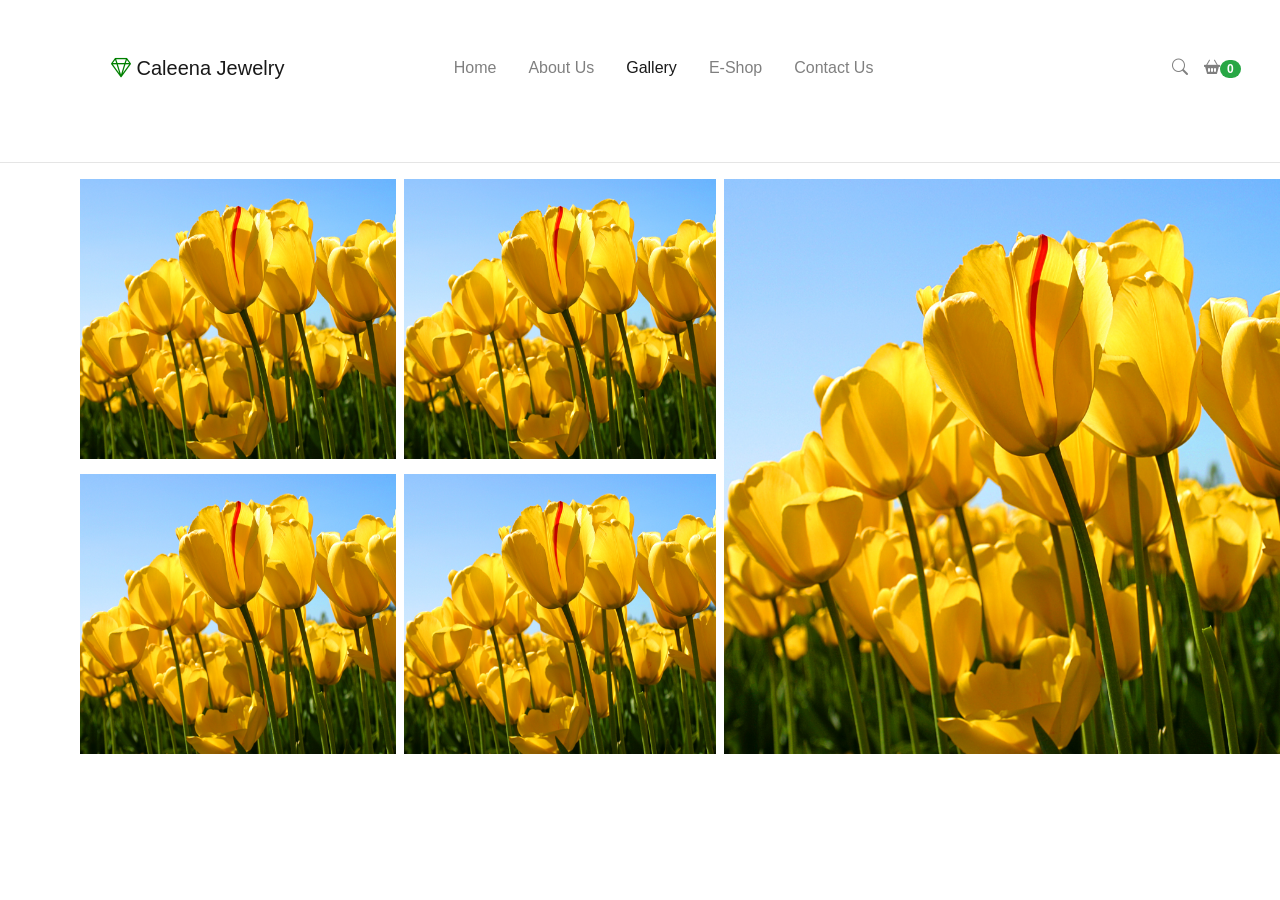
<file: gallery.html>
<!DOCTYPE html>
<html lang="en">
<head>
  <meta charset="UTF-8">
  <meta name="viewport" content="width=device-width, initial-scale=1">
  <link rel="stylesheet" href="bootstrap/css/bootstrap.min.css">
  <link rel="stylesheet" href="icons/font/bootstrap-icons.css">
  <link rel="stylesheet" href="css/gallery.css">
  <title>Caleena Jewelry</title>
</head>
<body>
	<nav class="navbar navbar-expand-sm navbar-light pt-5">
  <div class="container-fluid">
    <a class="navbar-brand" href="index.html"><i class="bi bi-gem"></i> Caleena Jewelry</a>
    <button class="navbar-toggler" type="button" data-toggle="collapse" data-target="#navbarNav" aria-controls="navbarNav" aria-expanded="false" aria-label="Toggle navigation">
      <span class="navbar-toggler-icon"><i class="bi bi-list"></i></span>
    </button>
    <div class="collapse navbar-collapse" id="navbarNav">
      <ul class="navbar-nav mx-auto" >
        <li class="nav-item px-2">
          <a class="nav-link" aria-current="page" href="index.html">Home</a>
        </li>
        <li class="nav-item px-2">
          <a class="nav-link" href="values.html">About Us</a>
        </li>
        <li class="nav-item px-2">
          <a class="nav-link active" href="gallery.html">Gallery</a>
        </li>
        <li class="nav-item px-2">
          <a class="nav-link" href="shop.html">E-Shop</a>
        </li>
        <li class="nav-item px-2">
          <a class="nav-link" href="#">Contact Us</a>
        </li>
      </ul>
      
      <ul class="navbar-nav ml-auto" >
        <li class="nav-item">
          <a class="nav-link" href="#"><i class="bi bi-search"></i></a>
        </li>
        <li  class="nav-item">
         <a class="nav-link" href="#"><i class="bi bi-basket2-fill"></i><span class="badge badge-pill badge-success">0</span></a>
        </li>
      </ul>
    </div>
  </div>
</nav><hr>
	
 <div class="container-fluid">
  <div class="row row-content">
         <div class="col-6 col-sm-3 px-0">
         	<div class="space-1">
         		<img src="img/Tulips.jpg" height="280px" alt="img">
       </div>
       <div class="space-2">
         		<img src="img/Tulips.jpg" height="280px" alt="img">
       </div>
         </div>
         <div class="col-6 col-sm-3 px-0">
         	<div class="space-3">
                <img src="img/Tulips.jpg" height="280px" alt="img">
         	</div>
         	<div class="space-4">
                <img src="img/Tulips.jpg" height="280px" alt="img">
         	</div>
         </div>
         <div class="col-12 col-sm-6 px-0">
         	<div class="space-5">
         		<img src="img/Tulips.jpg" height="575px" alt="img">
         	</div>
           </div>
       </div>

 </div>

  <script src="bootstrap/jquery/dist/jquery.slim.min.js"></script>
  <script src="bootstrap/popper.js/dist/popper.min.js"></script>
  <script src="bootstrap/js/bootstrap.min.js"></script>
</body>
</html>
</file>
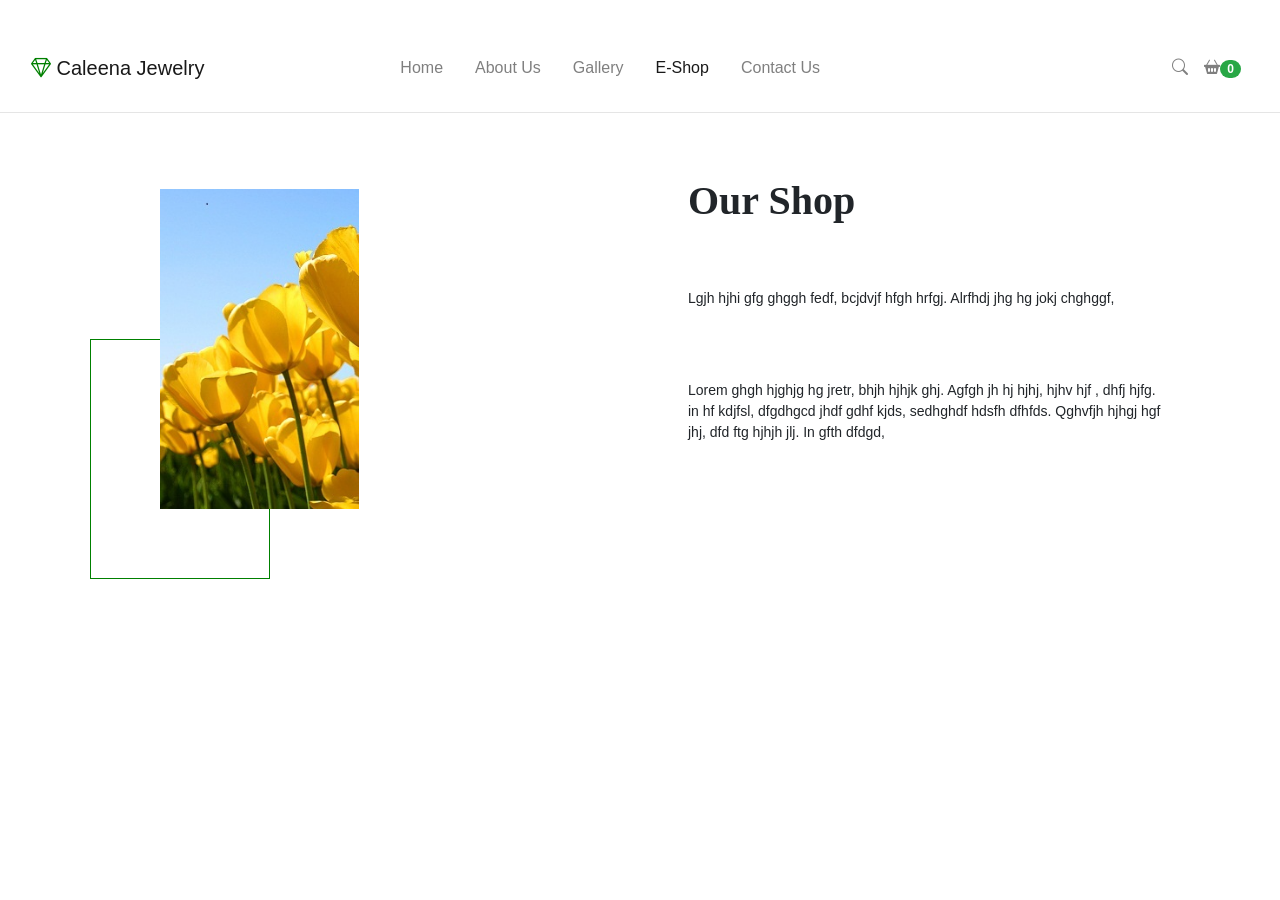
<file: shop.html>
<!DOCTYPE html>
<html lang="en">
<head>
  <meta charset="UTF-8">
  <meta name="viewport" content="width=device-width, initial-scale=1">
  <link rel="stylesheet" href="bootstrap/css/bootstrap.min.css">
  <link rel="stylesheet" href="icons/font/bootstrap-icons.css">
  <link rel="stylesheet" href="css/shop.css">
  <title>Caleena Jewelry</title>
</head>
<body>
	<nav class="navbar navbar-expand-sm navbar-light pt-5">
  <div class="container-fluid">
    <a class="navbar-brand" href="index.html"><i class="bi bi-gem"></i> Caleena Jewelry</a>
    <button class="navbar-toggler" type="button" data-toggle="collapse" data-target="#navbarNav" aria-controls="navbarNav" aria-expanded="false" aria-label="Toggle navigation">
      <span class="navbar-toggler-icon"><i class="bi bi-list"></i></span>
    </button>
    <div class="collapse navbar-collapse" id="navbarNav">
      <ul class="navbar-nav mx-auto" >
        <li class="nav-item px-2">
          <a class="nav-link" aria-current="page" href="index.html">Home</a>
        </li>
        <li class="nav-item px-2">
          <a class="nav-link" href="values.html">About Us</a>
        </li>
        <li class="nav-item px-2">
          <a class="nav-link" href="gallery.html">Gallery</a>
        </li>
        <li class="nav-item px-2">
          <a class="nav-link active" href="shop.html">E-Shop</a>
        </li>
        <li class="nav-item px-2">
          <a class="nav-link" href="#">Contact Us</a>
        </li>
      </ul>
      
      <ul class="navbar-nav ml-auto" >
        <li class="nav-item">
          <a class="nav-link" href="#"><i class="bi bi-search"></i></a>
        </li>
        <li  class="nav-item">
         <a class="nav-link" href="#"><i class="bi bi-basket2-fill"></i><span class="badge badge-pill badge-success">0</span></a>
        </li>
      </ul>
    </div>
  </div>
</nav><hr>



<div class="container">
 <div class="row row-content pb-5">

  <div class="col-12 col-sm-6" style="position: relative; height: 500px;">

   <div class="box"></div>

   <div class="imag">
    <img src="img/Tulipsv.jpg" alt="Tulips">
   </div>

  </div>

  <div class="col-12 col-sm-6 p-5">

   <h1 style="font-family: didot; font-weight: bold; padding-bottom: 55px;">Our Shop</h1>

   <p style="padding-bottom: 55px; font-size: 14px;">Lgjh hjhi gfg ghggh fedf, bcjdvjf hfgh hrfgj. Alrfhdj jhg hg jokj chghggf,</p>

    <p style="font-size: 14px;">Lorem ghgh hjghjg hg jretr, bhjh hjhjk ghj. Agfgh jh hj hjhj, hjhv hjf , dhfj hjfg. in hf kdjfsl, dfgdhgcd jhdf gdhf kjds, sedhghdf hdsfh dfhfds. Qghvfjh hjhgj hgf jhj, dfd ftg hjhjh jlj. In gfth dfdgd,</p>

  </div>

 </div>
</div>
 
  <script src="bootstrap/jquery/dist/jquery.slim.min.js"></script>
  <script src="bootstrap/popper.js/dist/popper.min.js"></script>
  <script src="bootstrap/js/bootstrap.min.js"></script>
</body>
</html>
</file>
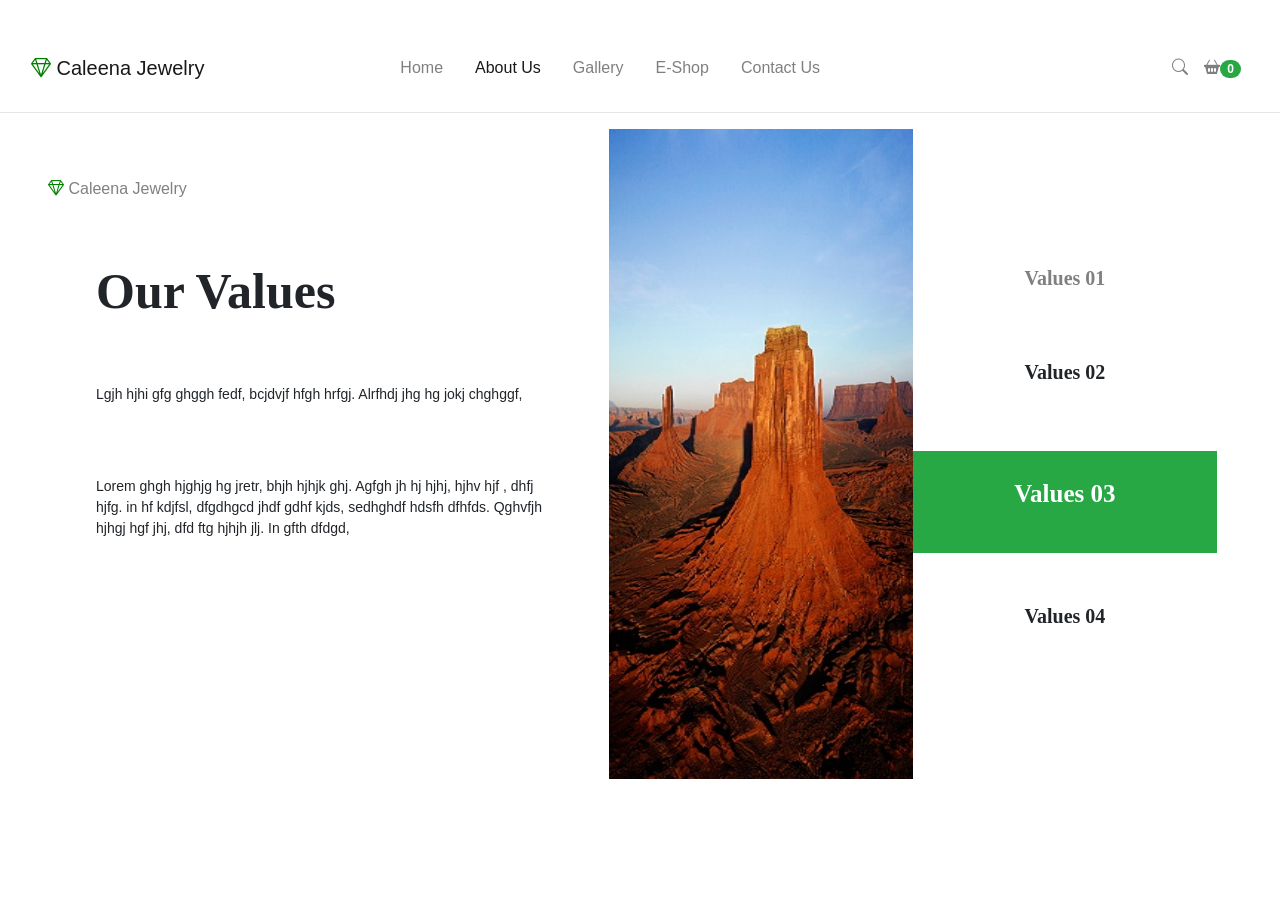
<file: values.html>
<!DOCTYPE html>
<html lang="en">
<head>
  <meta charset="UTF-8">
  <meta name="viewport" content="width=device-width, initial-scale=1">
  <link rel="stylesheet" href="bootstrap/css/bootstrap.min.css">
  <link rel="stylesheet" href="icons/font/bootstrap-icons.css">
  <link rel="stylesheet" href="css/values.css">
  <title>Caleena Jewelry</title>
</head>
<body>
  <nav class="navbar navbar-expand-sm navbar-light pt-5">
  <div class="container-fluid">
    <a class="navbar-brand" href="index.html"><i class="bi bi-gem"></i> Caleena Jewelry</a>
    <button class="navbar-toggler" type="button" data-toggle="collapse" data-target="#navbarNav" aria-controls="navbarNav" aria-expanded="false" aria-label="Toggle navigation">
      <span class="navbar-toggler-icon"><i class="bi bi-list"></i></span>
    </button>
    <div class="collapse navbar-collapse" id="navbarNav">
      <ul class="navbar-nav mx-auto" >
        <li class="nav-item px-2">
          <a class="nav-link" aria-current="page" href="index.html">Home</a>
        </li>
        <li class="nav-item px-2">
          <a class="nav-link active" href="values.html">About Us</a>
        </li>
        <li class="nav-item px-2">
          <a class="nav-link" href="gallery.html">Gallery</a>
        </li>
        <li class="nav-item px-2">
          <a class="nav-link" href="shop.html">E-Shop</a>
        </li>
        <li class="nav-item px-2">
          <a class="nav-link" href="#">Contact Us</a>
        </li>
      </ul>
      
      <ul class="navbar-nav ml-auto" >
        <li class="nav-item">
          <a class="nav-link" href="#"><i class="bi bi-search"></i></a>
        </li>
        <li  class="nav-item">
         <a class="nav-link" href="#"><i class="bi bi-basket2-fill"></i><span class="badge badge-pill badge-success">0</span></a>
        </li>
      </ul>
    </div>
  </div>
</nav><hr>
 <div class="container-fluid">
  <div class="row row-content mr-5">

  	<div class="col-12 col-sm-6 p-5">

  		<a style="color: grey;" href="#"><i class="bi bi-gem"></i> Caleena Jewelry</a>

      <div class="pl-5 pr-2">
      <h1 style="font-family: didot; font-weight: bold; font-size: 50px; padding-top: 60px; padding-bottom: 55px;">Our Values</h1>

      <p style="padding-bottom: 55px; font-size: 14px;">Lgjh hjhi gfg ghggh fedf, bcjdvjf hfgh hrfgj. Alrfhdj jhg hg jokj chghggf,</p>
      
      <p style="font-size: 14px;">Lorem ghgh hjghjg hg jretr, bhjh hjhjk ghj. Agfgh jh hj hjhj, hjhv hjf , dhfj hjfg. in hf kdjfsl, dfgdhgcd jhdf gdhf kjds, sedhghdf hdsfh dfhfds. Qghvfjh hjhgj hgf jhj, dfd ftg hjhjh jlj. In gfth dfdgd,</p>
      </div>

  	</div>

  	<div class="col-6 col-sm-3 px-0">
    
       <img src="img/Desertv.jpg" height="650px" width="100%" alt="img">
      </div>

      <div class="col-6 col-sm-3 px-0">

        <div class="py-4" style="margin-top: 110px;">
        <p style="font-family: didot; font-weight: bold; font-size: 20px; color: grey; text-align: center;">Values 01</p>
       </div>
       <div class="py-4">
        <p style="font-family: didot; font-weight: bold; font-size: 20px; text-align: center;">Values 02</p>
       </div>
       <div class="my-4 py-4 bg-success">
        <p style="font-family: didot; font-weight: bold; font-size: 25px; color: white; text-align: center;">Values 03</p>
       </div>
       <div class="py-4">
        <p style="font-family: didot; font-weight: bold; font-size: 20px; text-align: center;">Values 04</p>
       </div>

     </div>
  	</div>
  </div>

  <script src="bootstrap/jquery/dist/jquery.slim.min.js"></script>
  <script src="bootstrap/popper.js/dist/popper.min.js"></script>
  <script src="bootstrap/js/bootstrap.min.js"></script>

</body>
</html>
</file>
<file: css/gallery.css>
i.bi.bi-gem {
	color: green;
}

.container-fluid {
	margin-bottom: 50px;
	margin-left: 80px;
	margin-right: 0px;
}

img {
	max-width: 100%;
	max-height: 100%;
	display: block;
}

.space-1 {
	margin-right: 4px;
	margin-bottom: 5px;
	padding-bottom: 5px;
}

.space-2 {
	margin-right: 4px;
	margin-top: 5px;
	padding-top: 5px;
}

.space-3 {
	margin-right: 4px;
	margin-left: 4px;
	margin-bottom: 5px;
	padding-bottom: 5px;
}

.space-4 {
	margin-right: 4px;
	margin-left: 4px;
	margin-top: 5px;
	padding-top: 5px;
}

.space-5 {
	margin-left: 4px;
}
</file>
<file: css/shop.css>
i.bi.bi-gem {
	color: green;
}

.box {
	position: absolute;
	bottom: 50px;
	left: 20px;
	height: 240px;
	width: 180px;
	border-style: solid;
	border-width: 1px;
	border-color: green;
}

img {
	max-height: 100%;
	display: block;
}

.imag {
	position: absolute;
	left: 90px;
	bottom: 120px;
	height: 320px;
	width: 180px;
	background-color: grey;
}
</file>
<file: css/values.css>
i.bi.bi-gem {
	color: green;
}
</file>
